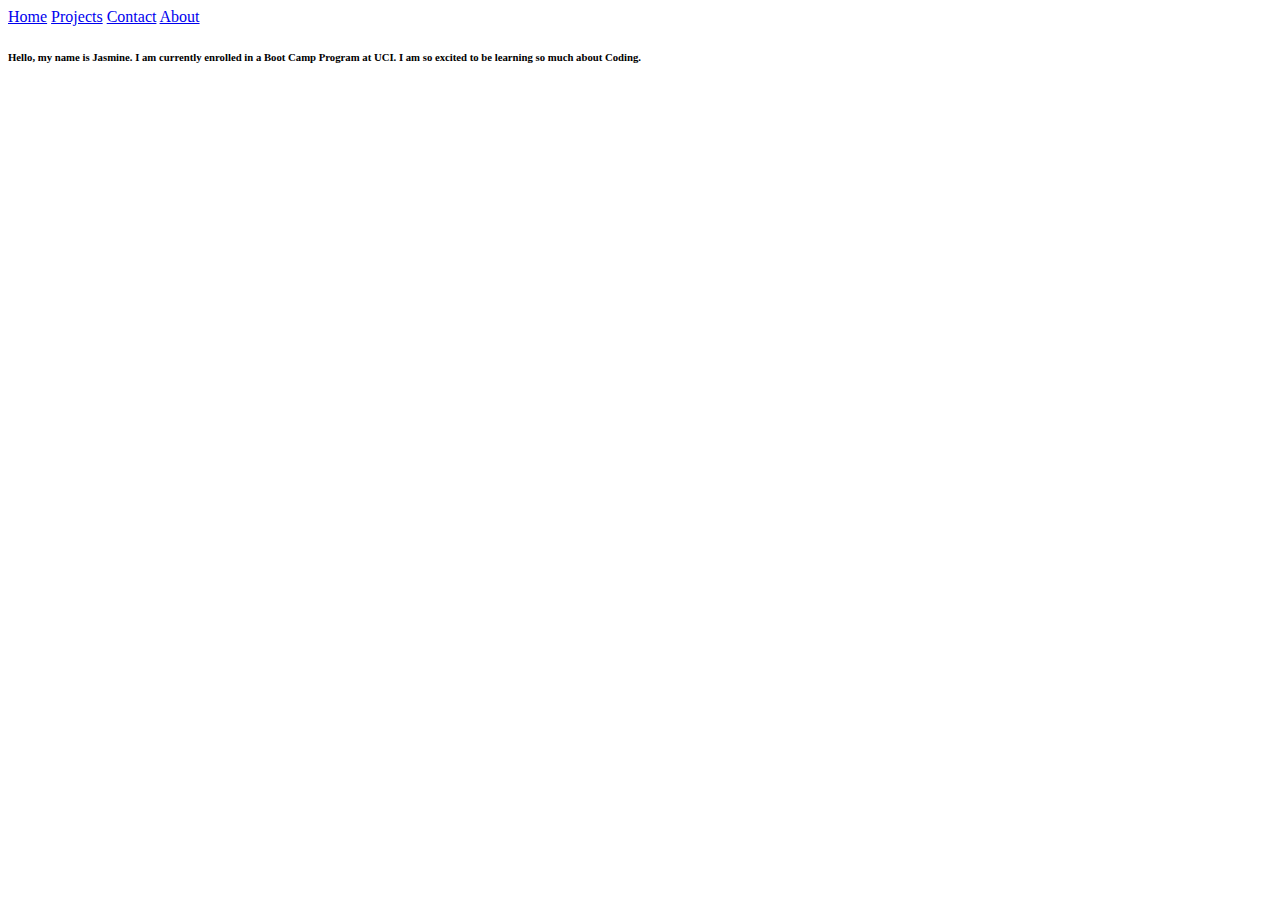
<file: AboutMe.html>
<!DOCTYPE html>
<html lang="en-us">

<head>
    <meta charset="UTF-8" />
    <link rel="stylesheet" href="./assets/style.css">
    <title>About Me</title>
</head>

<div class="topnav">
    <a class="active" href="./index.html">Home</a>
    <a href="./Portfolio.html">Projects</a>
    <a href="./Contact.html">Contact</a>
    <a href="./AboutMe.html">About</a>
  </div>
  <div class="card">
    <div class="container">
        <element class="about">
    <h6>Hello, my name is Jasmine. I am currently enrolled in a Boot Camp Program at UCI. I am so excited to be learning so much about Coding. 
</h6>
</element>
</div></div>
</file>
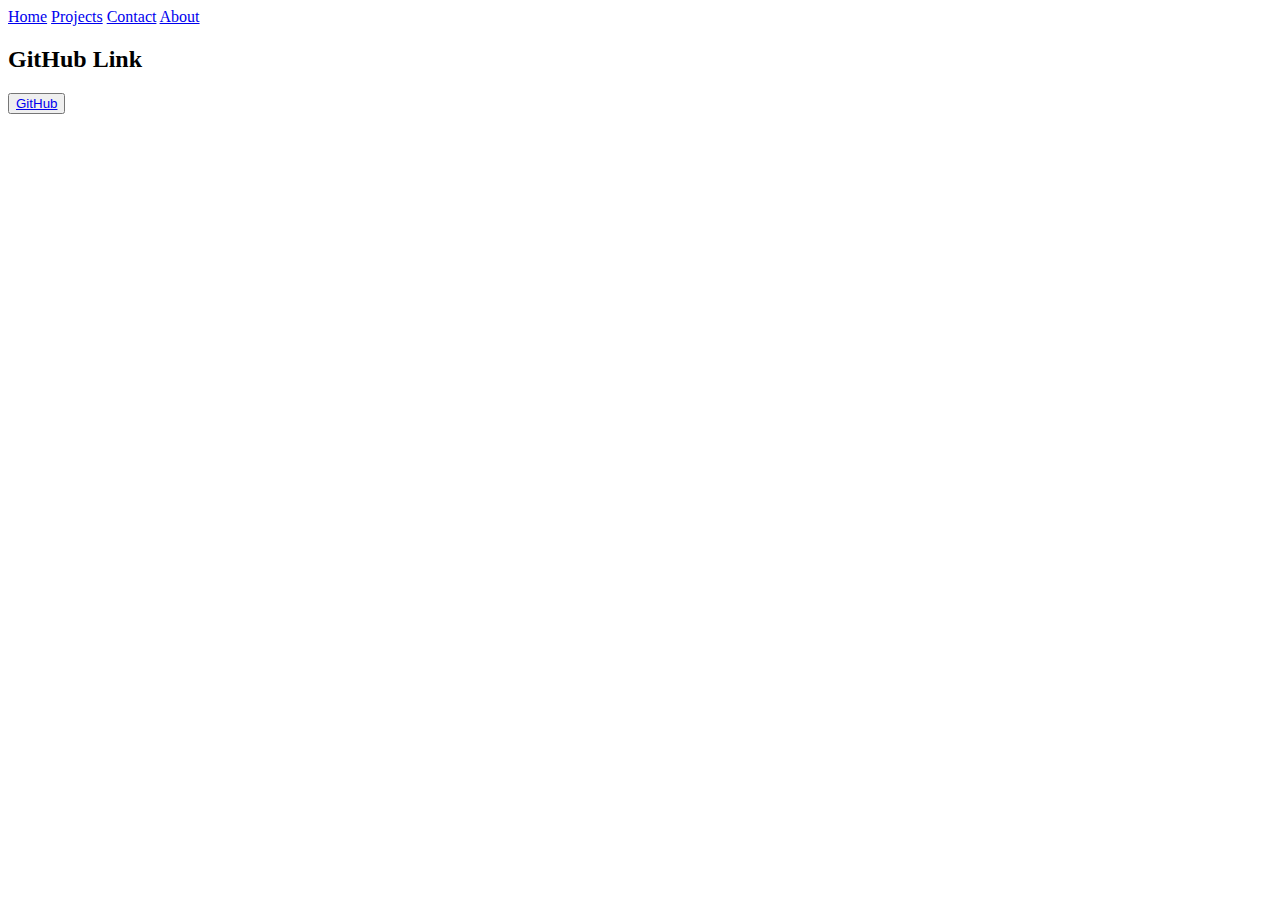
<file: Contact.html>
<!DOCTYPE html>
<html lang="en-us">

<head>
    <meta charset="UTF-8" />
    <link rel="stylesheet" href="./assets/style.css">
    <title>Contact Info</title>
</head>

<div class="topnav">
    <a class="active" href="./index.html">Home</a>
    <a href="./Portfolio.html">Projects</a>
    <a href="./Contact.html">Contact</a>
    <a href="./AboutMe.html">About</a>

    <h2>GitHub Link</h2>
    <button> <a href="https://github.com/jasmineranay">GitHub</a></button>
  </div>
</file>
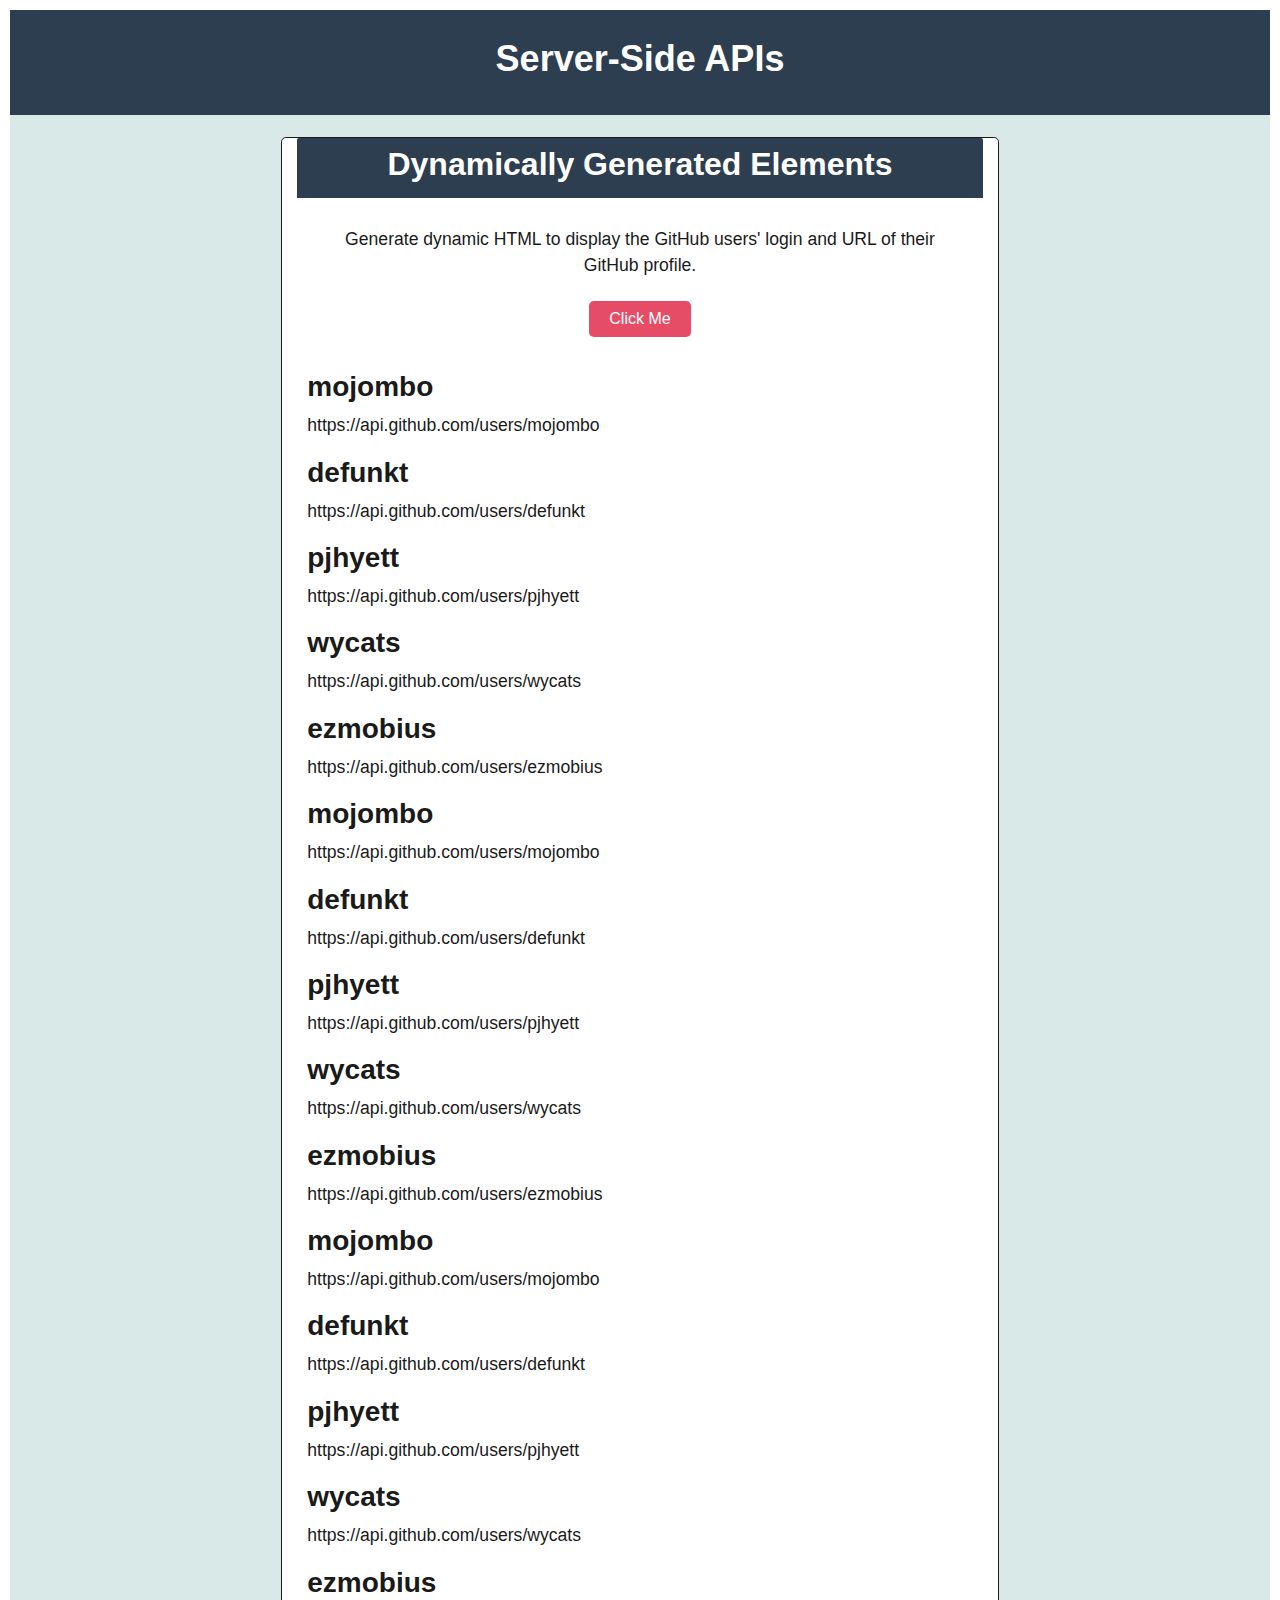
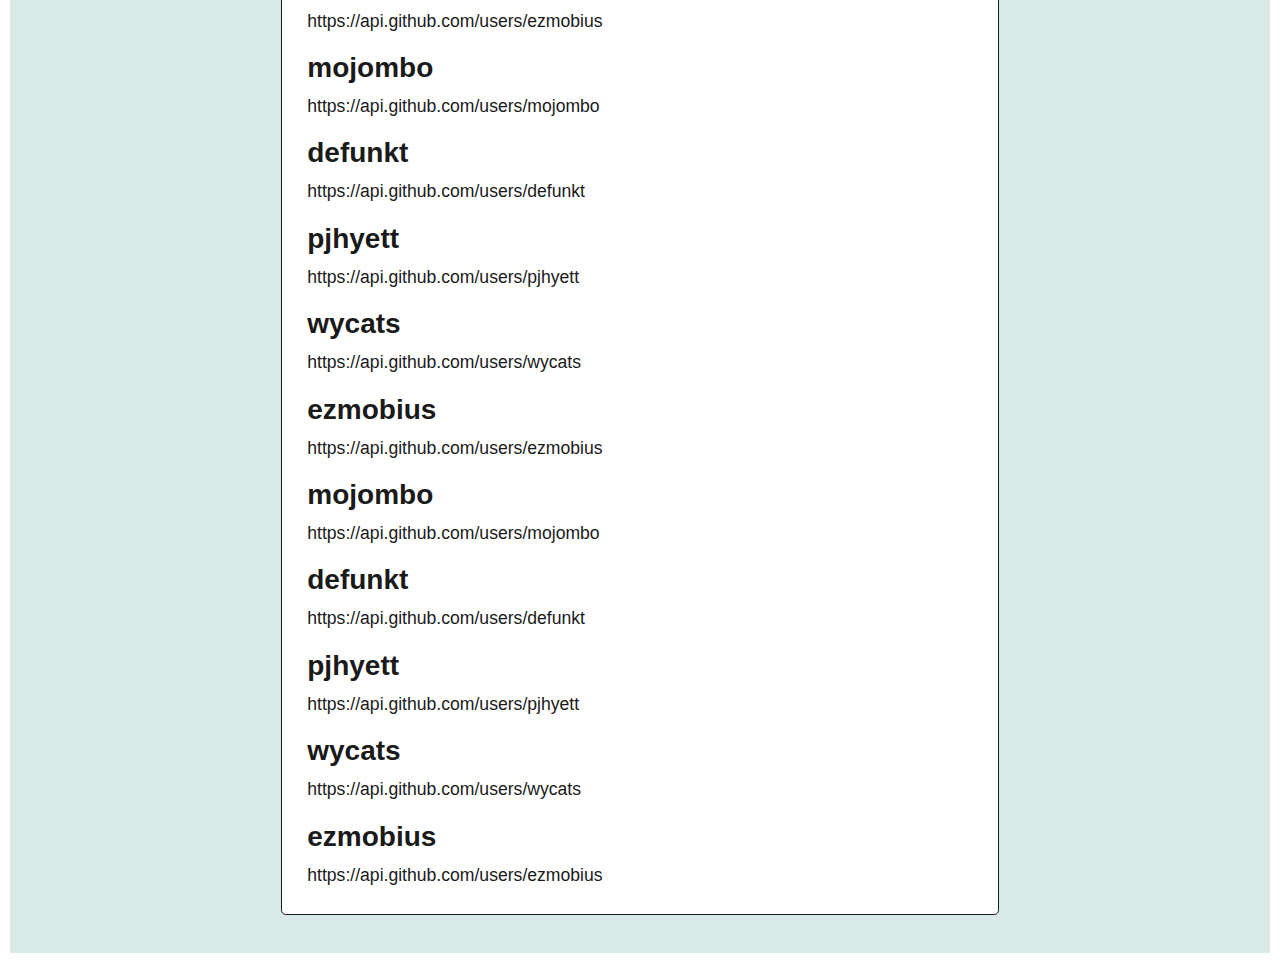
<file: assets/images/Dynamically Generate Elements.html>
<!DOCTYPE html>
<!-- saved from url=(0130)file:///Users/jasminelanuevo/UCI-VIRT-FSF-PT-03-2022-U-LOL/06-Server-Side-APIs/01-Activities/10-Stu_Demo_Dynamic/Solved/index.html -->
<html lang="en"><head><meta http-equiv="Content-Type" content="text/html; charset=UTF-8">
    
    <meta name="viewport" content="width=device-width, initial-scale=1.0">
    <title>Dynamically Generate Elements</title>
    <link rel="stylesheet" href="./Dynamically Generate Elements_files/style.css">
  </head>

  <body class="min-100-vh flex-column">
    <header class="p-5 text-center text-white bg-primary">
      <h1>Server-Side APIs</h1>
    </header>
    <main class="flex-row justify-center align-center col-auto p-4 bg-light">
      <section class="card card-rounded col-7 bg-white">
        <header class="card-header text-center">
          <h2 class="text-white">
            Dynamically Generated Elements
          </h2>
        </header>
        <div class="text-center p-4">
          <p class="card-body">
            Generate dynamic HTML to display the GitHub users' login and URL of
            their GitHub profile.
          </p>
          <button class="btn btn-danger" id="fetch-button">
            Click Me
          </button>
        </div>
        <div class="flex-column" id="users"><h3>mojombo</h3><p>https://api.github.com/users/mojombo</p><h3>defunkt</h3><p>https://api.github.com/users/defunkt</p><h3>pjhyett</h3><p>https://api.github.com/users/pjhyett</p><h3>wycats</h3><p>https://api.github.com/users/wycats</p><h3>ezmobius</h3><p>https://api.github.com/users/ezmobius</p><h3>mojombo</h3><p>https://api.github.com/users/mojombo</p><h3>defunkt</h3><p>https://api.github.com/users/defunkt</p><h3>pjhyett</h3><p>https://api.github.com/users/pjhyett</p><h3>wycats</h3><p>https://api.github.com/users/wycats</p><h3>ezmobius</h3><p>https://api.github.com/users/ezmobius</p><h3>mojombo</h3><p>https://api.github.com/users/mojombo</p><h3>defunkt</h3><p>https://api.github.com/users/defunkt</p><h3>pjhyett</h3><p>https://api.github.com/users/pjhyett</p><h3>wycats</h3><p>https://api.github.com/users/wycats</p><h3>ezmobius</h3><p>https://api.github.com/users/ezmobius</p><h3>mojombo</h3><p>https://api.github.com/users/mojombo</p><h3>defunkt</h3><p>https://api.github.com/users/defunkt</p><h3>pjhyett</h3><p>https://api.github.com/users/pjhyett</p><h3>wycats</h3><p>https://api.github.com/users/wycats</p><h3>ezmobius</h3><p>https://api.github.com/users/ezmobius</p><h3>mojombo</h3><p>https://api.github.com/users/mojombo</p><h3>defunkt</h3><p>https://api.github.com/users/defunkt</p><h3>pjhyett</h3><p>https://api.github.com/users/pjhyett</p><h3>wycats</h3><p>https://api.github.com/users/wycats</p><h3>ezmobius</h3><p>https://api.github.com/users/ezmobius</p></div>
      </section>
    </main>
    <script src="./Dynamically Generate Elements_files/script.js"></script>
  

</body></html>
</file>
<file: assets/style.css>
@keyframes bgcolor {
  0% {
      background-color: #45a3e5
  }

  30% {
      background-color: #66bf39
  }

  60% {
      background-color: #eb670f
  }

  90% {
      background-color: #f35
  }

  100% {
      background-color: #864cbf
  }
}

body {
  -webkit-animation: bgcolor 20s infinite;
  animation: bgcolor 10s infinite;
  -webkit-animation-direction: alternate;
  animation-direction: alternate;
}

.bgimage {
  height:100vh;
  background: url('images/heroImage.jpeg');
  background-size:cover;
  position:relative;
}

/* spacing on all sections */
.about, #services, #portfolio, #contact {
  margin-top: 4rem;
  padding-top: 4rem;
}
#contact {
  padding-bottom: 4rem;
}

/* text css above hero image*/
.hero_title {
  margin-top: 50%;
  font-size: 4.5rem;
}
.hero_desc {
  font-size: 2rem;
}
.hero-text {
  text-align: center;
  position: absolute;
  top: 50%;
  left: 50%;
  transform: translate(-50%, -50%);
  color: white;
}

 /* about section image css */
.imageAboutPage {
  width: 100%;
}

/* services section css */
.servicesText.card {
  height: 280px;
  cursor: pointer;
}
.servicesIcon {
  font-size: 36px;
  text-align: center;
  width: 100%;
}
.card-title {
  text-align: center;
}
.card:hover .servicesIcon {
  color: #008000;
}
.servicesText:hover {
  border: 1px solid #008000;
}

/* display background color black on navbar scroll */
.navbarScroll.navbarDark {
  background-color: black;
}
/* social media icons styling */
.social-icons {
  font-size: 36px;
  cursor: pointer;
}
.fa-facebook:hover,.fa-instagram:hover,.fa-twitter:hover,.fa-linkedin:hover, .fa-twitch:hover {
  color: #008000;
}
.fab {
  color: #000000;
}
/* footer styling */
#footer {
  background-color: #808080;
  text-align: center;
}
</file>
<file: assets/images/Dynamically Generate Elements_files/style.css>
/*! normalize.css v8.0.1 | MIT License | github.com/necolas/normalize.css */
/* Document
   ========================================================================== */
/**
 * 1. Correct the line height in all browsers.
 * 2. Prevent adjustments of font size after orientation changes in iOS.
 */
html {
  line-height: 1.15;
  /* 1 */
  -webkit-text-size-adjust: 100%;
  /* 2 */
}

/* Sections
   ========================================================================== */
/**
 * Remove the margin in all browsers.
 */
body {
  margin: 0;
}

/**
 * Render the `main` element consistently in IE.
 */
main {
  display: block;
}

/**
 * Correct the font size and margin on `h1` elements within `section` and
 * `article` contexts in Chrome, Firefox, and Safari.
 */
h1 {
  font-size: 2em;
  margin: 0.67em 0;
}

/* Grouping content
   ========================================================================== */
/**
 * 1. Add the correct box sizing in Firefox.
 * 2. Show the overflow in Edge and IE.
 */
hr {
  box-sizing: content-box;
  /* 1 */
  height: 0;
  /* 1 */
  overflow: visible;
  /* 2 */
}

/**
 * 1. Correct the inheritance and scaling of font size in all browsers.
 * 2. Correct the odd `em` font sizing in all browsers.
 */
pre {
  font-family: monospace, monospace;
  /* 1 */
  font-size: 1em;
  /* 2 */
}

/* Text-level semantics
   ========================================================================== */
/**
 * Remove the gray background on active links in IE 10.
 */
a {
  background-color: transparent;
}

/**
 * 1. Remove the bottom border in Chrome 57-
 * 2. Add the correct text decoration in Chrome, Edge, IE, Opera, and Safari.
 */
abbr[title] {
  border-bottom: none;
  /* 1 */
  text-decoration: underline;
  /* 2 */
  text-decoration: underline dotted;
  /* 2 */
}

/**
 * Add the correct font weight in Chrome, Edge, and Safari.
 */
b,
strong {
  font-weight: bolder;
}

/**
 * 1. Correct the inheritance and scaling of font size in all browsers.
 * 2. Correct the odd `em` font sizing in all browsers.
 */
code,
kbd,
samp {
  font-family: monospace, monospace;
  /* 1 */
  font-size: 1em;
  /* 2 */
}

/**
 * Add the correct font size in all browsers.
 */
small {
  font-size: 80%;
}

/**
 * Prevent `sub` and `sup` elements from affecting the line height in
 * all browsers.
 */
sub,
sup {
  font-size: 75%;
  line-height: 0;
  position: relative;
  vertical-align: baseline;
}

sub {
  bottom: -0.25em;
}

sup {
  top: -0.5em;
}

/* Embedded content
   ========================================================================== */
/**
 * Remove the border on images inside links in IE 10.
 */
img {
  border-style: none;
}

/* Forms
   ========================================================================== */
/**
 * 1. Change the font styles in all browsers.
 * 2. Remove the margin in Firefox and Safari.
 */
button,
input,
optgroup,
select,
textarea {
  font-family: inherit;
  /* 1 */
  font-size: 100%;
  /* 1 */
  line-height: 1.15;
  /* 1 */
  margin: 0;
  /* 2 */
}

/**
 * Show the overflow in IE.
 * 1. Show the overflow in Edge.
 */
button,
input {
  /* 1 */
  overflow: visible;
}

/**
 * Remove the inheritance of text transform in Edge, Firefox, and IE.
 * 1. Remove the inheritance of text transform in Firefox.
 */
button,
select {
  /* 1 */
  text-transform: none;
}

/**
 * Correct the inability to style clickable types in iOS and Safari.
 */
button,
[type='button'],
[type='reset'],
[type='submit'] {
  -webkit-appearance: button;
}

/**
 * Remove the inner border and padding in Firefox.
 */
button::-moz-focus-inner,
[type='button']::-moz-focus-inner,
[type='reset']::-moz-focus-inner,
[type='submit']::-moz-focus-inner {
  border-style: none;
  padding: 0;
}

/**
 * Restore the focus styles unset by the previous rule.
 */
button:-moz-focusring,
[type='button']:-moz-focusring,
[type='reset']:-moz-focusring,
[type='submit']:-moz-focusring {
  outline: 1px dotted ButtonText;
}

/**
 * Correct the padding in Firefox.
 */
fieldset {
  padding: 0.35em 0.75em 0.625em;
}

/**
 * 1. Correct the text wrapping in Edge and IE.
 * 2. Correct the color inheritance from `fieldset` elements in IE.
 * 3. Remove the padding so developers are not caught out when they zero out
 *    `fieldset` elements in all browsers.
 */
legend {
  box-sizing: border-box;
  /* 1 */
  color: inherit;
  /* 2 */
  display: table;
  /* 1 */
  max-width: 100%;
  /* 1 */
  padding: 0;
  /* 3 */
  white-space: normal;
  /* 1 */
}

/**
 * Add the correct vertical alignment in Chrome, Firefox, and Opera.
 */
progress {
  vertical-align: baseline;
}

/**
 * Remove the default vertical scrollbar in IE 10+.
 */
textarea {
  overflow: auto;
}

/**
 * 1. Add the correct box sizing in IE 10.
 * 2. Remove the padding in IE 10.
 */
[type='checkbox'],
[type='radio'] {
  box-sizing: border-box;
  /* 1 */
  padding: 0;
  /* 2 */
}

/**
 * Correct the cursor style of increment and decrement buttons in Chrome.
 */
[type='number']::-webkit-inner-spin-button,
[type='number']::-webkit-outer-spin-button {
  height: auto;
}

/**
 * 1. Correct the odd appearance in Chrome and Safari.
 * 2. Correct the outline style in Safari.
 */
[type='search'] {
  -webkit-appearance: textfield;
  /* 1 */
  outline-offset: -2px;
  /* 2 */
}

/**
 * Remove the inner padding in Chrome and Safari on macOS.
 */
[type='search']::-webkit-search-decoration {
  -webkit-appearance: none;
}

/**
 * 1. Correct the inability to style clickable types in iOS and Safari.
 * 2. Change font properties to `inherit` in Safari.
 */
::-webkit-file-upload-button {
  -webkit-appearance: button;
  /* 1 */
  font: inherit;
  /* 2 */
}

/* Interactive
   ========================================================================== */
/*
 * Add the correct display in Edge, IE 10+, and Firefox.
 */
details {
  display: block;
}

/*
 * Add the correct display in all browsers.
 */
summary {
  display: list-item;
}

/* Misc
   ========================================================================== */
/**
 * Add the correct display in IE 10+.
 */
template {
  display: none;
}

/**
 * Add the correct display in IE 10.
 */
[hidden] {
  display: none;
}

/* 
=================
END NORMALIZE CSS
=================
*/
*,
*::before,
*::after {
  box-sizing: border-box;
}

html,
body {
  min-height: 100%;
}

body {
  margin: 0;
  padding: 0;
  font-family: -apple-system, BlinkMacSystemFont, 'Segoe UI', Roboto, Helvetica,
    Arial, sans-serif, 'Apple Color Emoji', 'Segoe UI Emoji', 'Segoe UI Symbol';
  font-size: 16px;
  color: #1a1a1a;
}

h1,
h2,
h3,
h4,
h5,
h6 {
  margin: 0 0 0.5rem;
  line-height: 1.25;
}

h1 {
  font-size: 2.25rem;
}

h2 {
  font-size: 2rem;
}

h3 {
  font-size: 1.75rem;
}

h4 {
  font-size: 1.5rem;
}

h5 {
  font-size: 1.25rem;
}

h6 {
  font-size: 1rem;
}

p {
  font-size: 1.1rem;
  margin: 0 0 1rem;
  line-height: 1.5;
}

ul,
ol,
dl {
  margin-top: 0;
  margin-bottom: 1rem;
}

label {
  display: inline-block;
}

input,
select,
textarea,
button {
  margin: 0;
}

a {
  color: #1b89bc;
  text-decoration: none;
}

a:hover {
  color: #065b83;
  text-decoration: underline;
}

/* HEIGHT / WIDTH UTILS */
.w-100 {
  width: 100%;
}

.w-75 {
  width: 75%;
}

.w-50 {
  width: 50%;
}

.w-25 {
  width: 25%;
}

.min-100-vh {
  min-height: 100vh;
}

.min-100-vw {
  min-width: 100vw;
}

/* MARGIN/PADDING UTILS */
/* Margin - all sides */
.m-0 {
  margin: 0;
}

.m-1 {
  margin: 0.375rem;
}

.m-2 {
  margin: 0.625rem;
}

.m-3 {
  margin: 1rem;
}

.m-4 {
  margin: 1.375rem;
}

.m-5 {
  margin: 1.625rem;
}

.m-auto {
  margin: auto;
}

/* Margin-bottom */
.mb-0 {
  margin-bottom: 0;
}

.mb-1 {
  margin-bottom: 0.375rem;
}

.mb-2 {
  margin-bottom: 0.625rem;
}

.mb-3 {
  margin-bottom: 1rem;
}

.mb-4 {
  margin-bottom: 1.375rem;
}

.mb-5 {
  margin-bottom: 1.625rem;
}

.mb-auto {
  margin-bottom: auto;
}

/* Margin-top */
.mt-0 {
  margin-top: 0;
}

.mt-1 {
  margin-top: 0.375rem;
}

.mt-2 {
  margin-top: 0.625rem;
}

.mt-3 {
  margin-top: 1rem;
}

.mt-4 {
  margin-top: 1.375rem;
}

.mt-5 {
  margin-top: 1.625rem;
}

.mt-auto {
  margin-top: auto;
}

/* Margin-right */
.mr-0 {
  margin-right: 0;
}

.mr-1 {
  margin-right: 0.375rem;
}

.mr-2 {
  margin-right: 0.625rem;
}

.mr-3 {
  margin-right: 1rem;
}

.mr-4 {
  margin-right: 1.375rem;
}

.mr-5 {
  margin-right: 1.625rem;
}

.mr-auto {
  margin-right: auto;
}

/* Margin-left */
.ml-0 {
  margin-left: 0;
}

.ml-1 {
  margin-left: 0.375rem;
}

.ml-2 {
  margin-left: 0.625rem;
}

.ml-3 {
  margin-left: 1rem;
}

.ml-4 {
  margin-left: 1.375rem;
}

.ml-5 {
  margin-left: 1.625rem;
}

.ml-auto {
  margin-left: auto;
}

/* Margin - x axis */
.mx-0 {
  margin-right: 0;
  margin-left: 0;
}

.mx-1 {
  margin-right: 0.375rem;
  margin-left: 0.375rem;
}

.mx-2 {
  margin-right: 0.625rem;
  margin-left: 0.625rem;
}

.mx-3 {
  margin-right: 1rem;
  margin-left: 1rem;
}

.mx-4 {
  margin-right: 1.375rem;
  margin-left: 1.375rem;
}

.mx-5 {
  margin-right: 1.625rem;
  margin-left: 1.625rem;
}

.mx-auto {
  margin-right: auto;
  margin-left: auto;
}

/* Margin - y axis */
.my-0 {
  margin-top: 0;
  margin-bottom: 0;
}

.my-1 {
  margin-top: 0.375rem;
  margin-bottom: 0.375rem;
}

.my-2 {
  margin-top: 0.625rem;
  margin-bottom: 0.625rem;
}

.my-3 {
  margin-top: 1rem;
  margin-bottom: 1rem;
}

.my-4 {
  margin-top: 1.375rem;
  margin-bottom: 1.375rem;
}

.my-5 {
  margin-top: 1.625rem;
  margin-bottom: 1.625rem;
}

.my-auto {
  margin-top: auto;
  margin-bottom: auto;
}

/* Padding - all sides */
.p-0 {
  padding: 0;
}

.p-1 {
  padding: 0.375rem;
}

.p-2 {
  padding: 0.625rem;
}

.p-3 {
  padding: 1rem;
}

.p-4 {
  padding: 1.375rem;
}

.p-5 {
  padding: 1.625rem;
}

/* padding-bottom */
.pb-0 {
  padding-bottom: 0;
}

.pb-1 {
  padding-bottom: 0.375rem;
}

.pb-2 {
  padding-bottom: 0.625rem;
}

.pb-3 {
  padding-bottom: 1rem;
}

.pb-4 {
  padding-bottom: 1.375rem;
}

.pb-5 {
  padding-bottom: 1.625rem;
}

/* padding-top */
.pt-0 {
  padding-top: 0;
}

.pt-1 {
  padding-top: 0.375rem;
}

.pt-2 {
  padding-top: 0.625rem;
}

.pt-3 {
  padding-top: 1rem;
}

.pt-4 {
  padding-top: 1.375rem;
}

.pt-5 {
  padding-top: 1.625rem;
}

/* padding-right */
.pr-0 {
  padding-right: 0;
}

.pr-1 {
  padding-right: 0.375rem;
}

.pr-2 {
  padding-right: 0.625rem;
}

.pr-3 {
  padding-right: 1rem;
}

.pr-4 {
  padding-right: 1.375rem;
}

.pr-5 {
  padding-right: 1.625rem;
}

/* padding-left */
.pl-0 {
  padding-left: 0;
}

.pl-1 {
  padding-left: 0.375rem;
}

.pl-2 {
  padding-left: 0.625rem;
}

.pl-3 {
  padding-left: 1rem;
}

.pl-4 {
  padding-left: 1.375rem;
}

.pl-5 {
  padding-left: 1.625rem;
}

/* padding - x axis */
.px-0 {
  padding-right: 0;
  padding-left: 0;
}

.px-1 {
  padding-right: 0.375rem;
  padding-left: 0.375rem;
}

.px-2 {
  padding-right: 0.625rem;
  padding-left: 0.625rem;
}

.px-3 {
  padding-right: 1rem;
  padding-left: 1rem;
}

.px-4 {
  padding-right: 1.375rem;
  padding-left: 1.375rem;
}

.px-5 {
  padding-right: 1.625rem;
  padding-left: 1.625rem;
}

/* Padding - y axis */
.py-0 {
  padding-top: 0;
  padding-bottom: 0;
}

.py-1 {
  padding-top: 0.375rem;
  padding-bottom: 0.375rem;
}

.py-2 {
  padding-top: 0.625rem;
  padding-bottom: 0.625rem;
}

.py-3 {
  padding-top: 1rem;
  padding-bottom: 1rem;
}

.py-4 {
  padding-top: 1.375rem;
  padding-bottom: 1.375rem;
}

.py-5 {
  padding-top: 1.625rem;
  padding-bottom: 1.625rem;
}

.text-uppercase {
  text-transform: uppercase;
}

.text-lowercase {
  text-transform: lowercase;
}

.text-center {
  text-align: center;
}

.text-justify {
  text-align: justify;
}

.text-right {
  text-align: right;
}

.text-primary {
  color: #2d3e50;
}

.text-info {
  color: #1bbc9b;
}

.text-danger {
  color: #e64c66;
}

.text-default {
  color: #aeaeae;
}

.text-light {
  color: #d9e9e8;
}

.text-dark {
  color: #1a1a1a;
}

.text-white {
  color: #ffffff;
}

.text-black {
  color: #000000;
}

.text-link {
  color: #1b89bc;
}

/* BACKGROUND UTILS */
.bg-primary {
  background-color: #2d3e50;
}

.bg-info {
  background-color: #1bbc9b;
}

.bg-danger {
  background-color: #e64c66;
}

.bg-light {
  background-color: #d9e9e8;
}

.bg-dark {
  background-color: #1a1a1a;
}

.bg-white {
  background-color: #ffffff;
}

.bg-black {
  background-color: #000000;
}

.bg-link {
  background-color: #1b89bc;
}

/* DISPLAY */
.display-none {
  display: none;
}

.display-block {
  display: block;
}

.display-inline-block {
  display: inline-block;
}

.display-inline {
  display: inline;
}

.display-flex {
  display: flex;
}

.btn {
  text-align: center;
  display: inline-block;
  padding: 0.5rem 1.2rem;
  margin: 0;
  text-decoration: none;
  font-size: 1rem;
  border-radius: 0.3rem;
  border: 1px solid transparent;
  outline: none;
  color: #1a1a1a;
  background-color: #aeaeae;
  transition: color 0.2s ease-in-out, background-color 0.2s ease-in-out;
}

.btn:hover {
  background-color: #cecece;
}

.btn.btn-squared {
  border-radius: 0;
}

.btn.btn-sm {
  font-size: 0.85rem;
  padding: 0.3rem 0.9rem;
}

.btn.btn-lg {
  font-size: 1.25rem;
  padding: 0.8rem 1.4rem;
}

.btn.btn-block {
  width: 100%;
  display: block;
  text-align: center;
}

.btn.btn-primary {
  background-color: #2d3e50;
  color: #d9e9e8;
}

.btn.btn-primary:hover {
  background-color: #57779a;
}

.btn.btn-danger {
  background-color: #e64c66;
  color: #ffffff;
}

.btn.btn-danger:hover {
  background-color: #ee8294;
}

.btn.btn-info {
  background-color: #1bbc9b;
  color: #ffffff;
}

.btn.btn-info:hover {
  background-color: #31e1bd;
}

.btn.btn-light {
  background-color: #d9e9e8;
  color: #1a1a1a;
}

.btn.btn-light:hover {
  background-color: #84b8b4;
}

.btn.btn-dark {
  background-color: #1a1a1a;
  color: #d9e9e8;
}

.btn.btn-dark:hover {
  background-color: #5f5f5f;
}

.btn.btn-white {
  background-color: #ffffff;
  color: #1a1a1a;
}

.btn.btn-white:hover {
  background-color: #cccccc;
}

.btn.btn-black {
  background-color: #000000;
  color: #ffffff;
}

.btn.btn-black:hover {
  background-color: #666666;
}

.btn.btn-link {
  background-color: #1b89bc;
  color: #ffffff;
}

.btn.btn-link:hover {
  background-color: #31a9e1;
}

.card {
  border: 1px solid #1a1a1a;
  margin-bottom: 1rem;
}

.card .card-header {
  padding: 0.375rem;
  background-color: #2d3e50;
  color: #d9e9e8;
}

.card .card-body {
  padding: 0.375rem;
}

.card .card-footer {
  border-top: 1px solid #1a1a1a;
  padding: 0.375rem;
}

.card.card-rounded {
  border-radius: 0.3rem;
}

.card.card-rounded .card-header {
  border-radius: calc(0.18rem - 1px) calc(0.18rem - 1px) 0 0;
}

form .form-group {
  display: block;
  width: 100%;
  margin: 0.625rem 0;
}

form .form-input,
form .form-textarea {
  display: block;
}

form label,
form .form-label {
  display: inline-block;
  font-size: 1.2rem;
  margin: 0.625rem 0 0.25rem 0.3rem;
}

form .form-input {
  width: 100%;
  padding: 0.75rem;
  margin: 0.625rem 0;
  font-size: 1.2rem;
  border: 1px solid #484848;
  border-radius: 0.3rem;
}

form .form-input.form-input-squared {
  border-radius: 0;
}

form [type='checkbox'],
form [type='radio'] {
  display: inline-block;
}

label form [type='checkbox'],
label form [type='radio'] {
  display: inline-block;
}

.container {
  width: 85%;
  max-width: 1200px;
  margin-left: auto;
  margin-right: auto;
}

.container.container-fluid {
  width: 92%;
}

/* FLEX CONTENT */
.flex-row {
  display: flex;
  flex-direction: row;
  flex-wrap: wrap;
}

.flex-column {
  display: flex;
  flex-direction: column;
  flex-wrap: wrap;
  margin: 10px;
}

.flex-wrap {
  flex-wrap: wrap;
}

.flex-no-wrap {
  flex-wrap: nowrap;
}

.justify-space-between {
  justify-content: space-between;
}

.justify-space-around {
  justify-content: space-around;
}

.justify-flex-start {
  justify-content: flex-start;
}

.justify-flex-end {
  justify-content: flex-end;
}

.justify-center {
  justify-content: center;
}

.align-stretch {
  align-items: stretch;
}

.align-end {
  align-items: flex-end;
}

.align-center {
  align-items: center;
}

.row {
  display: flex;
  flex-wrap: wrap;
  flex-direction: row;
  margin-left: -15px;
  margin-right: -15px;
}

[class*='col-'] {
  position: relative;
  width: 100%;
  padding-right: 15px;
  padding-left: 15px;
}

.col-auto {
  flex-grow: 1;
  flex-basis: 0;
}

.col-1 {
  flex: 0 0 8.33333%;
  max-width: 8.33333%;
}

.col-2 {
  flex: 0 0 16.66667%;
  max-width: 16.66667%;
}

.col-3 {
  flex: 0 0 25%;
  max-width: 25%;
}

.col-4 {
  flex: 0 0 33.33333%;
  max-width: 33.33333%;
}

.col-5 {
  flex: 0 0 41.66667%;
  max-width: 41.66667%;
}

.col-6 {
  flex: 0 0 50%;
  max-width: 50%;
}

.col-7 {
  flex: 0 0 58.33333%;
  max-width: 58.33333%;
}

.col-8 {
  flex: 0 0 66.66667%;
  max-width: 66.66667%;
}

.col-9 {
  flex: 0 0 75%;
  max-width: 75%;
}

.col-10 {
  flex: 0 0 83.33333%;
  max-width: 83.33333%;
}

.col-11 {
  flex: 0 0 91.66667%;
  max-width: 91.66667%;
}

.col-12 {
  flex: 0 0 100%;
  max-width: 100%;
}

/* col-sm */
@media screen and (min-width: 640px) {
  .col-sm-auto {
    flex-grow: 1;
    flex-basis: 0;
  }
  .col-sm-1 {
    flex: 0 0 8.33333%;
    max-width: 8.33333%;
  }
  .col-sm-2 {
    flex: 0 0 16.66667%;
    max-width: 16.66667%;
  }
  .col-sm-3 {
    flex: 0 0 25%;
    max-width: 25%;
  }
  .col-sm-4 {
    flex: 0 0 33.33333%;
    max-width: 33.33333%;
  }
  .col-sm-5 {
    flex: 0 0 41.66667%;
    max-width: 41.66667%;
  }
  .col-sm-6 {
    flex: 0 0 50%;
    max-width: 50%;
  }
  .col-sm-7 {
    flex: 0 0 58.33333%;
    max-width: 58.33333%;
  }
  .col-sm-8 {
    flex: 0 0 66.66667%;
    max-width: 66.66667%;
  }
  .col-sm-9 {
    flex: 0 0 75%;
    max-width: 75%;
  }
  .col-sm-10 {
    flex: 0 0 83.33333%;
    max-width: 83.33333%;
  }
  .col-sm-11 {
    flex: 0 0 91.66667%;
    max-width: 91.66667%;
  }
  .col-sm-12 {
    flex: 0 0 100%;
    max-width: 100%;
  }
  .justify-space-between-sm {
    justify-content: space-between;
  }
  .justify-space-around-sm {
    justify-content: space-around;
  }
  .justify-flex-start-sm {
    justify-content: flex-start;
  }
  .justify-flex-end-sm {
    justify-content: flex-end;
  }
  .justify-center-sm {
    justify-content: center;
  }
  .align-stretch-sm {
    align-items: stretch;
  }
  .align-end-sm {
    align-items: flex-end;
  }
  .align-center-sm {
    align-items: center;
  }
}
.table {
  width: 100%;
  margin-bottom: 1rem;
  color: #212529;
}

.table th,
.table td {
  padding: 0.75rem;
  vertical-align: top;
  border-top: 1px solid #dee2e6;
}

.table thead th {
  vertical-align: bottom;
  border-bottom: 2px solid #dee2e6;
}

.table tbody + tbody {
  border-top: 2px solid #dee2e6;
}

.table-sm th,
.table-sm td {
  padding: 0.3rem;
}

.table-bordered {
  border: 1px solid #dee2e6;
}

.table-bordered th,
.table-bordered td {
  border: 1px solid #dee2e6;
}

.table-bordered thead th,
.table-bordered thead td {
  border-bottom-width: 2px;
}

.table-borderless th,
.table-borderless td,
.table-borderless thead th,
.table-borderless tbody + tbody {
  border: 0;
}

.table-striped tbody tr:nth-of-type(odd) {
  background-color: rgba(0, 0, 0, 0.05);
}

.table-hover tbody tr:hover {
  color: #212529;
  background-color: rgba(0, 0, 0, 0.075);
}

.table-primary,
.table-primary > th,
.table-primary > td {
  background-color: #b8daff;
}

.table-primary th,
.table-primary td,
.table-primary thead th,
.table-primary tbody + tbody {
  border-color: #7abaff;
}

.table-hover .table-primary:hover {
  background-color: #9fcdff;
}

.table-hover .table-primary:hover > td,
.table-hover .table-primary:hover > th {
  background-color: #9fcdff;
}

.table-secondary,
.table-secondary > th,
.table-secondary > td {
  background-color: #d6d8db;
}

.table-secondary th,
.table-secondary td,
.table-secondary thead th,
.table-secondary tbody + tbody {
  border-color: #b3b7bb;
}

.table-hover .table-secondary:hover {
  background-color: #c8cbcf;
}

.table-hover .table-secondary:hover > td,
.table-hover .table-secondary:hover > th {
  background-color: #c8cbcf;
}

.table-success,
.table-success > th,
.table-success > td {
  background-color: #c3e6cb;
}

.table-success th,
.table-success td,
.table-success thead th,
.table-success tbody + tbody {
  border-color: #8fd19e;
}

.table-hover .table-success:hover {
  background-color: #b1dfbb;
}

.table-hover .table-success:hover > td,
.table-hover .table-success:hover > th {
  background-color: #b1dfbb;
}

.table-info,
.table-info > th,
.table-info > td {
  background-color: #bee5eb;
}

.table-info th,
.table-info td,
.table-info thead th,
.table-info tbody + tbody {
  border-color: #86cfda;
}

.table-hover .table-info:hover {
  background-color: #abdde5;
}

.table-hover .table-info:hover > td,
.table-hover .table-info:hover > th {
  background-color: #abdde5;
}

.table-warning,
.table-warning > th,
.table-warning > td {
  background-color: #ffeeba;
}

.table-warning th,
.table-warning td,
.table-warning thead th,
.table-warning tbody + tbody {
  border-color: #ffdf7e;
}

.table-hover .table-warning:hover {
  background-color: #ffe8a1;
}

.table-hover .table-warning:hover > td,
.table-hover .table-warning:hover > th {
  background-color: #ffe8a1;
}

.table-danger,
.table-danger > th,
.table-danger > td {
  background-color: #f5c6cb;
}

.table-danger th,
.table-danger td,
.table-danger thead th,
.table-danger tbody + tbody {
  border-color: #ed969e;
}

.table-hover .table-danger:hover {
  background-color: #f1b0b7;
}

.table-hover .table-danger:hover > td,
.table-hover .table-danger:hover > th {
  background-color: #f1b0b7;
}

.table-light,
.table-light > th,
.table-light > td {
  background-color: #fdfdfe;
}

.table-light th,
.table-light td,
.table-light thead th,
.table-light tbody + tbody {
  border-color: #fbfcfc;
}

.table-hover .table-light:hover {
  background-color: #ececf6;
}

.table-hover .table-light:hover > td,
.table-hover .table-light:hover > th {
  background-color: #ececf6;
}

.table-dark,
.table-dark > th,
.table-dark > td {
  background-color: #c6c8ca;
}

.table-dark th,
.table-dark td,
.table-dark thead th,
.table-dark tbody + tbody {
  border-color: #95999c;
}

.table-hover .table-dark:hover {
  background-color: #b9bbbe;
}

.table-hover .table-dark:hover > td,
.table-hover .table-dark:hover > th {
  background-color: #b9bbbe;
}

.table-active,
.table-active > th,
.table-active > td {
  background-color: rgba(0, 0, 0, 0.075);
}

.table-hover .table-active:hover {
  background-color: rgba(0, 0, 0, 0.075);
}

.table-hover .table-active:hover > td,
.table-hover .table-active:hover > th {
  background-color: rgba(0, 0, 0, 0.075);
}

.table .thead-dark th {
  color: #fff;
  background-color: #343a40;
  border-color: #454d55;
}

.table .thead-light th {
  color: #495057;
  background-color: #e9ecef;
  border-color: #dee2e6;
}

.table-dark {
  color: #fff;
  background-color: #343a40;
}

.table-dark th,
.table-dark td,
.table-dark thead th {
  border-color: #454d55;
}

.table-dark.table-bordered {
  border: 0;
}

.table-dark.table-striped tbody tr:nth-of-type(odd) {
  background-color: rgba(255, 255, 255, 0.05);
}

.table-dark.table-hover tbody tr:hover {
  color: #fff;
  background-color: rgba(255, 255, 255, 0.075);
}

/* col-md */
@media screen and (min-width: 768px) {
  .col-md-auto {
    flex-grow: 1;
    flex-basis: 0;
  }
  .col-md-1 {
    flex: 0 0 8.33333%;
    max-width: 8.33333%;
  }
  .col-md-2 {
    flex: 0 0 16.66667%;
    max-width: 16.66667%;
  }
  .col-md-3 {
    flex: 0 0 25%;
    max-width: 25%;
  }
  .col-md-4 {
    flex: 0 0 33.33333%;
    max-width: 33.33333%;
  }
  .col-md-5 {
    flex: 0 0 41.66667%;
    max-width: 41.66667%;
  }
  .col-md-6 {
    flex: 0 0 50%;
    max-width: 50%;
  }
  .col-md-7 {
    flex: 0 0 58.33333%;
    max-width: 58.33333%;
  }
  .col-md-8 {
    flex: 0 0 66.66667%;
    max-width: 66.66667%;
  }
  .col-md-9 {
    flex: 0 0 75%;
    max-width: 75%;
  }
  .col-md-10 {
    flex: 0 0 83.33333%;
    max-width: 83.33333%;
  }
  .col-md-11 {
    flex: 0 0 91.66667%;
    max-width: 91.66667%;
  }
  .col-md-12 {
    flex: 0 0 100%;
    max-width: 100%;
  }
  .justify-space-between-md {
    justify-content: space-between;
  }
  .justify-space-around-md {
    justify-content: space-around;
  }
  .justify-flex-start-md {
    justify-content: flex-start;
  }
  .justify-flex-end-md {
    justify-content: flex-end;
  }
  .justify-center-md {
    justify-content: center;
  }
  .align-stretch-md {
    align-items: stretch;
  }
  .align-end-md {
    align-items: flex-end;
  }
  .align-center-md {
    align-items: center;
  }
}

/* col-lg */
@media screen and (min-width: 992px) {
  .col-md-auto {
    flex-grow: 1;
    flex-basis: 0;
  }
  .col-lg-1 {
    flex: 0 0 8.33333%;
    max-width: 8.33333%;
  }
  .col-lg-2 {
    flex: 0 0 16.66667%;
    max-width: 16.66667%;
  }
  .col-lg-3 {
    flex: 0 0 25%;
    max-width: 25%;
  }
  .col-lg-4 {
    flex: 0 0 33.33333%;
    max-width: 33.33333%;
  }
  .col-lg-5 {
    flex: 0 0 41.66667%;
    max-width: 41.66667%;
  }
  .col-lg-6 {
    flex: 0 0 50%;
    max-width: 50%;
  }
  .col-lg-7 {
    flex: 0 0 58.33333%;
    max-width: 58.33333%;
  }
  .col-lg-8 {
    flex: 0 0 66.66667%;
    max-width: 66.66667%;
  }
  .col-lg-9 {
    flex: 0 0 75%;
    max-width: 75%;
  }
  .col-lg-10 {
    flex: 0 0 83.33333%;
    max-width: 83.33333%;
  }
  .col-lg-11 {
    flex: 0 0 91.66667%;
    max-width: 91.66667%;
  }
  .col-lg-12 {
    flex: 0 0 100%;
    max-width: 100%;
  }
  .justify-space-between-lg {
    justify-content: space-between;
  }
  .justify-space-around-lg {
    justify-content: space-around;
  }
  .justify-flex-start-lg {
    justify-content: flex-start;
  }
  .justify-flex-end-lg {
    justify-content: flex-end;
  }
  .justify-center-lg {
    justify-content: center;
  }
  .align-stretch-lg {
    align-items: stretch;
  }
  .align-end-lg {
    align-items: flex-end;
  }
  .align-center-lg {
    align-items: center;
  }
}

/* col-xl */
@media screen and (min-width: 1200px) {
  .col-xl-1 {
    flex: 0 0 8.33333%;
    max-width: 8.33333%;
  }
  .col-xl-2 {
    flex: 0 0 16.66667%;
    max-width: 16.66667%;
  }
  .col-xl-3 {
    flex: 0 0 25%;
    max-width: 25%;
  }
  .col-xl-4 {
    flex: 0 0 33.33333%;
    max-width: 33.33333%;
  }
  .col-xl-5 {
    flex: 0 0 41.66667%;
    max-width: 41.66667%;
  }
  .col-xl-6 {
    flex: 0 0 50%;
    max-width: 50%;
  }
  .col-xl-7 {
    flex: 0 0 58.33333%;
    max-width: 58.33333%;
  }
  .col-xl-8 {
    flex: 0 0 66.66667%;
    max-width: 66.66667%;
  }
  .col-xl-9 {
    flex: 0 0 75%;
    max-width: 75%;
  }
  .col-xl-10 {
    flex: 0 0 83.33333%;
    max-width: 83.33333%;
  }
  .col-xl-11 {
    flex: 0 0 100%;
    max-width: 100%;
  }
  .col-xl-12 {
    flex: 0 0 100%;
    max-width: 100%;
  }
  .justify-space-between-xl {
    justify-content: space-between;
  }
  .justify-space-around-xl {
    justify-content: space-around;
  }
  .justify-flex-start-xl {
    justify-content: flex-start;
  }
  .justify-flex-end-xl {
    justify-content: flex-end;
  }
  .justify-center-xl {
    justify-content: center;
  }
  .align-stretch-xl {
    align-items: stretch;
  }
  .align-end-xl {
    align-items: flex-end;
  }
  .align-center-xl {
    align-items: center;
  }
}
</file>
